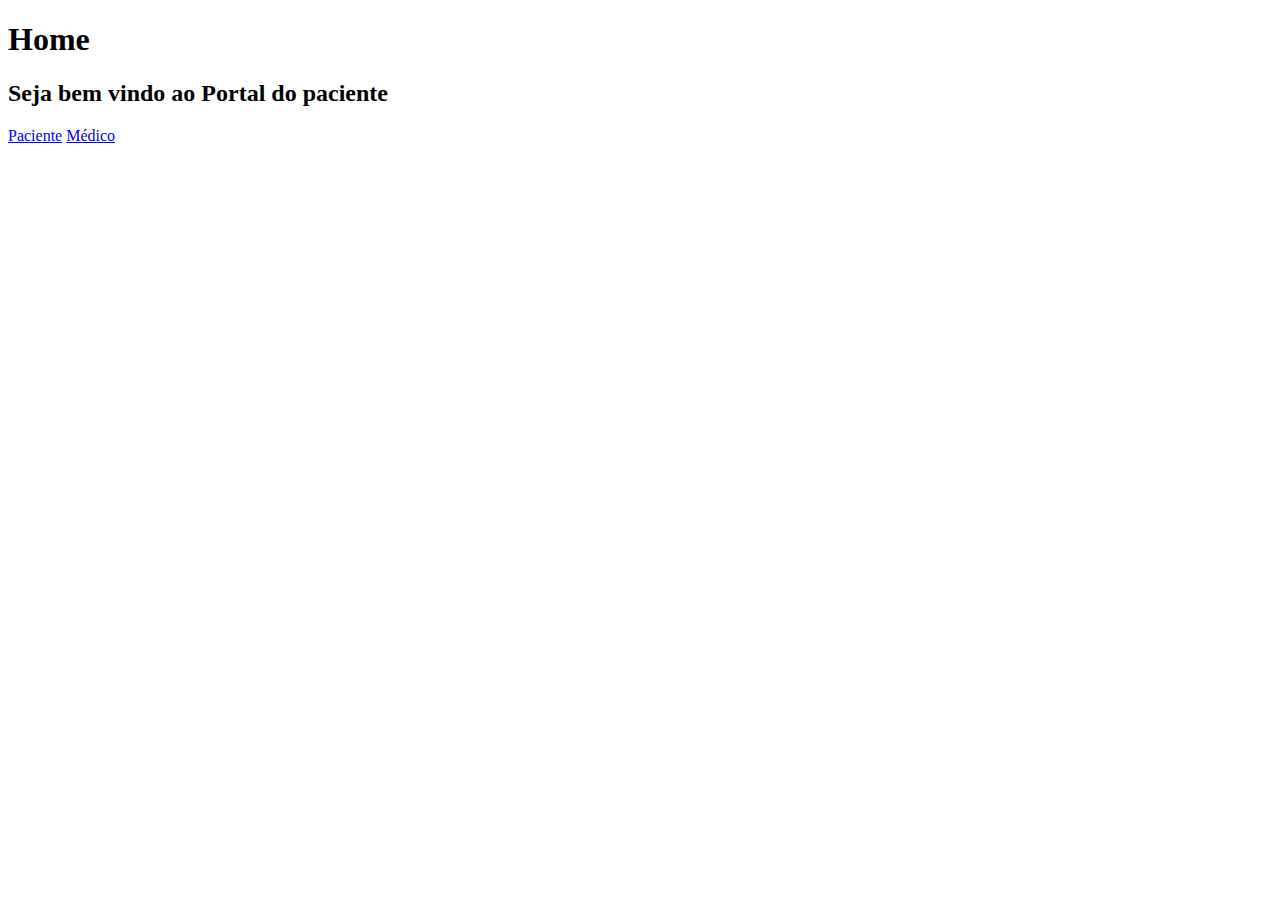
<file: index.html>
<!DOCTYPE html>
<html lang="pt-br">
<head>
    <meta charset="UTF-8">
    <meta name="viewport" content="width=device-width, initial-scale=1.0">
    <title>Home</title>
</head>
<body>
    <main>
        <h1>Home</h1>
        <h2>Seja bem vindo ao Portal do paciente</h2>

        <a href="paciente.html">Paciente</a>
        <a href="medico.html">Médico</a>
    </main>
</body>
</html>
</file>
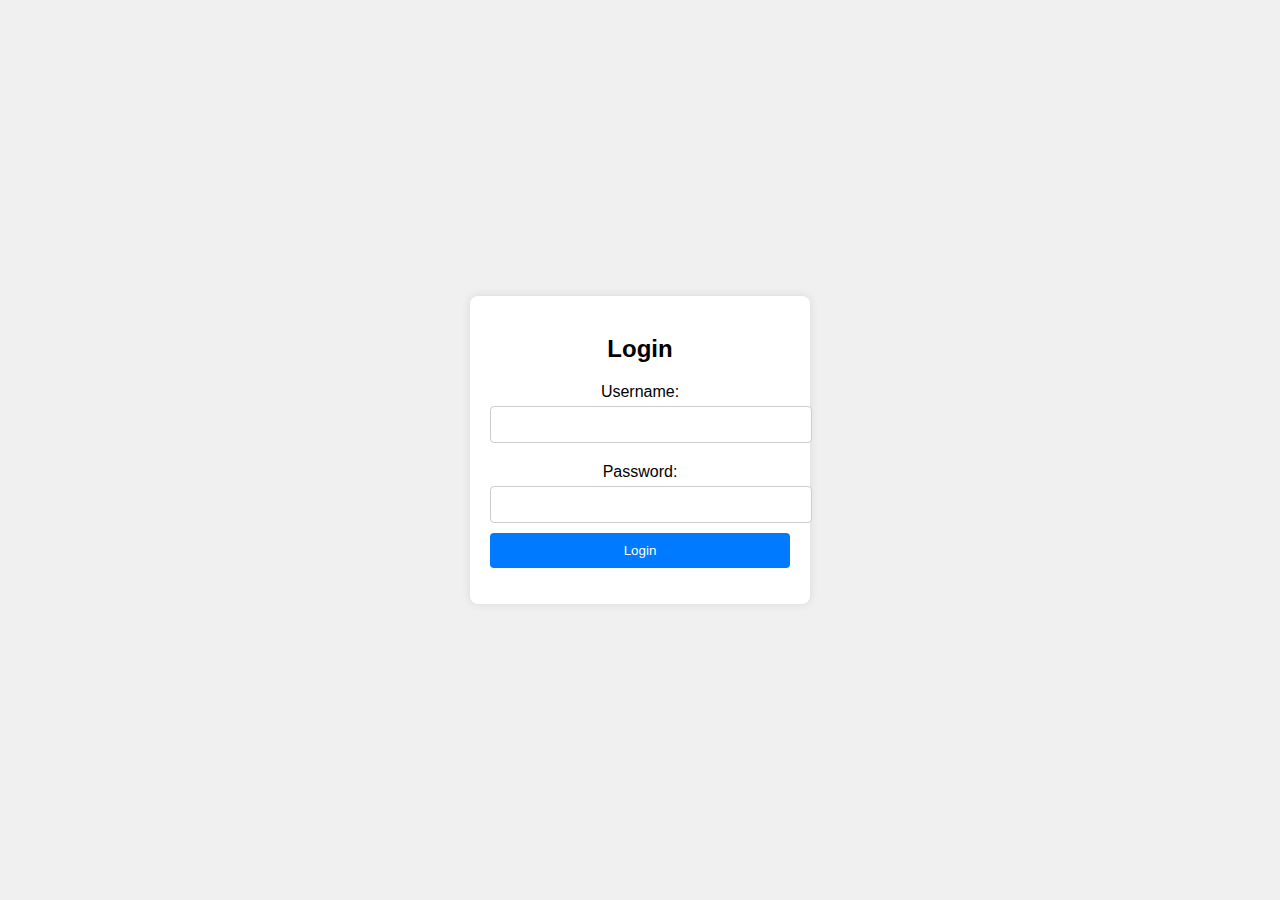
<file: medico.html>
<!DOCTYPE html>
<html lang="pt-br">
<head>
    <meta charset="UTF-8">
    <meta name="viewport" content="width=device-width, initial-scale=1.0">
    <title>Login Page</title>
    <link rel="stylesheet" href="login/login.css">
</head>
<body>
    <div class="login-container">
        <h2>Login</h2>
        <form id="login-form">
            <label for="username">Username:</label>
            <input type="text" id="username" name="username" required>
            
            <label for="password">Password:</label>
            <input type="password" id="password" name="password" required>
            
            <button type="submit">Login</button>
            <p id="error-message"></p>
        </form>
    </div>
    <script src="login/login.js"></script>
</body>
</html>
</file>
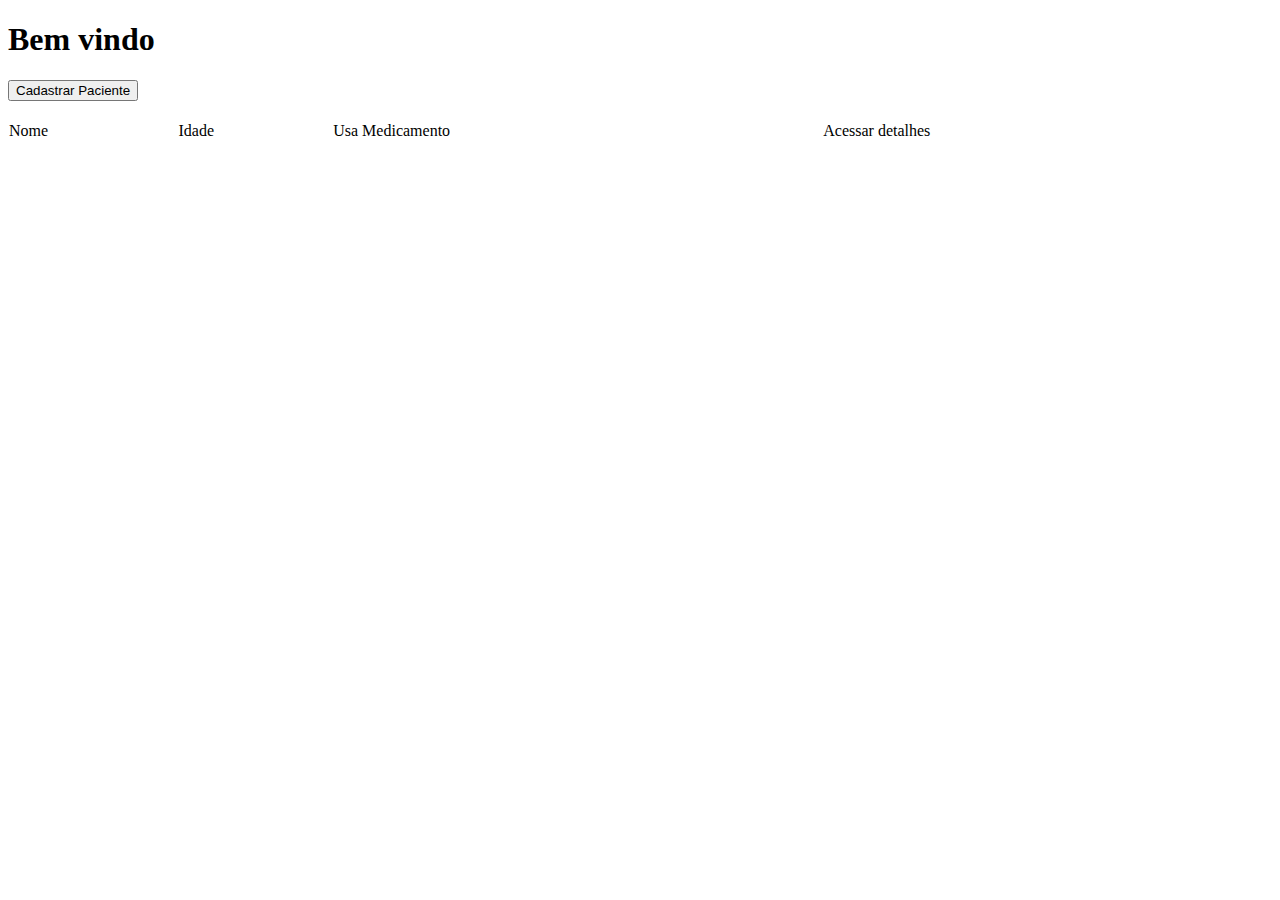
<file: portalMedico.html>
<!DOCTYPE html>
<html lang="pt-br">
<head>
    <meta charset="UTF-8">
    <meta name="viewport" content="width=device-width, initial-scale=1.0">
    <title>Document</title>
    <link rel="stylesheet" href="portal/portalMedico.css">
</head>
<body>
    <h1>Bem vindo</h1>

    <button onclick="showModal()">Cadastrar Paciente</button>

    <div class="modalCadastro">
        <div class="modalContent">
            <label for="nome">Nome:</label>
            <input type="text" id="nome" name="nome">
            <label for="idade">Idade:</label>
            <input type="number" id="idade" name="idade">
            <label for="medicamento">Usa Medicamento:</label>
            <input style="width: 25px;" type="checkbox" id="medicamento" name="medicamento">
            <div class="buttonContainer">
                <input type="button" value="Cancelar" onclick="hideModal()">
                <input type="button" value="Cadastrar" onclick="cadastrarPaciente()">
            </div>
        </div>
    </div>

    <table>
        <tr>
            <td>Nome</td>
            <td>Idade</td>
            <td>Usa Medicamento</td>
            <td>Acessar detalhes</td>
        </tr>
    </table>

    <script src="portal/portalMedico.js"></script>
</body>
</html>
</file>
<file: login/login.css>
body {
    font-family: Arial, sans-serif;
    background-color: #f0f0f0;
    display: flex;
    justify-content: center;
    align-items: center;
    height: 100vh;
    margin: 0;
}

.login-container {
    background-color: white;
    padding: 20px;
    border-radius: 8px;
    box-shadow: 0 0 10px rgba(0, 0, 0, 0.1);
    width: 300px;
    text-align: center;
}

h2 {
    margin-bottom: 20px;
}

label {
    display: block;
    margin: 10px 0 5px;
}

input {
    width: 100%;
    padding: 10px;
    margin-bottom: 10px;
    border: 1px solid #ccc;
    border-radius: 4px;
}

button {
    width: 100%;
    padding: 10px;
    background-color: #007BFF;
    color: white;
    border: none;
    border-radius: 4px;
    cursor: pointer;
}

button:hover {
    background-color: #0056b3;
}

#error-message {
    color: red;
    margin-top: 10px;
}
</file>
<file: portal/portalMedico.css>
.modalCadastro {
    display: none;
    position: fixed;
    z-index: 1;
    left: 0;
    top: 0;
    width: 100%;
    height: 100%;
    overflow: auto;
    background-color: rgba(0, 0, 0, 0.4);
}

.modalContent{
    position: fixed;
    top: 50%;
    left: 50%;
    height: 244px;
    width: 360px;
    transform: translate(-50%, -50%);
    background-color: white;
    border-radius: 20px;
    padding: 20px;
    border: 2px solid #ccc;
    z-index: 1000;
}

.modalContent input{
    display: inline;
    font-size: 15px;
    padding: 5px;
    width: 80%;
    margin-top: 15px;
    border: 1px solid #ccc;
    border-radius: 5px;
}



.buttonContainer{
    display: flex;
    justify-content: space-evenly;
    margin: 20px 0;
}

.buttonContainer input{
    width: 45%;
}


.ativo{
    display: block;
}

table{
    width: 100%;
    border-collapse: collapse;
    margin-top: 20px;
}
</file>
